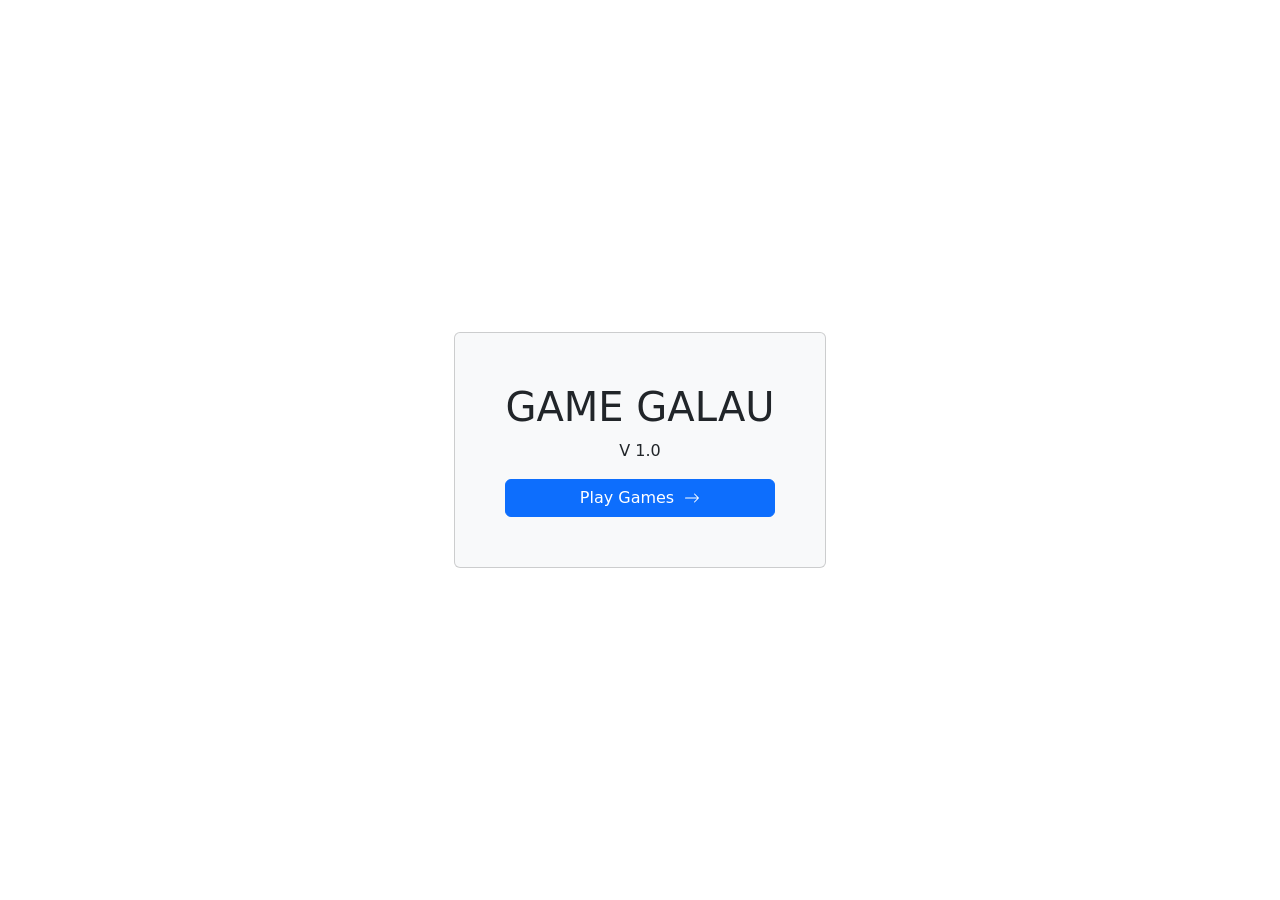
<file: index.html>
<!doctype html>
<html lang="en">
  <head>
    <!-- Required meta tags -->
    <meta charset="utf-8">
    <meta name="viewport" content="width=device-width, initial-scale=1">

    <!-- Bootstrap CSS -->
    <link href="https://cdn.jsdelivr.net/npm/bootstrap@5.0.2/dist/css/bootstrap.min.css" rel="stylesheet" integrity="sha384-EVSTQN3/azprG1Anm3QDgpJLIm9Nao0Yz1ztcQTwFspd3yD65VohhpuuCOmLASjC" crossorigin="anonymous">

    <style type="text/css">
    	section{
    		height: 100vh;
    		display: grid;
    		justify-content: center;
    		align-items: center;
    	}
    	.box{
    		text-align: center;
    		padding: 50px;
    	}
    	.level{
    		margin: 5px;
    		padding: 5px;
    	}
    </style>

    <title>GAME GALAU HASIL GABUT V1.0</title>
  </head>
  <body>
    <section>
    	<div class="box card bg-light">
    		<h1>GAME GALAU</h1>
    		<p>V 1.0</p>
    		<button class="btn btn-primary d-flex flex-row justify-content-center align-items-center" type="button" data-bs-toggle="offcanvas" data-bs-target="#offcanvasBottom" aria-controls="offcanvasBottom">Play Games
    			<svg style="margin-left: 10px;" xmlns="http://www.w3.org/2000/svg" width="16" height="16" fill="currentColor" class="bi bi-arrow-right" viewBox="0 0 16 16">
			  	<path fill-rule="evenodd" d="M1 8a.5.5 0 0 1 .5-.5h11.793l-3.147-3.146a.5.5 0 0 1 .708-.708l4 4a.5.5 0 0 1 0 .708l-4 4a.5.5 0 0 1-.708-.708L13.293 8.5H1.5A.5.5 0 0 1 1 8z"/>
				</svg>
    		</button>
    		<div class="offcanvas offcanvas-bottom" tabindex="-1" id="offcanvasBottom" aria-labelledby="offcanvasBottomLabel">
		  <div class="offcanvas-header">
		    <h5 class="offcanvas-title" id="offcanvasBottomLabel" style="text-align: left;">Pilih Level
                <p style="font-size: 14px; color: #a8a8a8">kamu bisa pilih level berapapun</p>
            </h5>
		    <button type="button" class="btn-close text-reset" data-bs-dismiss="offcanvas" aria-label="Close"></button>
		  </div>
		  <div class="offcanvas-body small">
		    <ul class="d-flex flex-row">
		    	<a href="level1.html"><li class="card p-2 level">1</li></a>
		    	<a href="level2.html"><li class="card p-2 level">2</li></a>
		    </ul>
		  </div>
		</div>
    	</div>
    </section>

     <script type="text/javascript">
        alert("game ini di desain untuk smartphone");
        alert("harap gunakan smartphone");
    </script>

    <!-- Option 1: Bootstrap Bundle with Popper -->
    <script src="https://cdn.jsdelivr.net/npm/bootstrap@5.0.2/dist/js/bootstrap.bundle.min.js" integrity="sha384-MrcW6ZMFYlzcLA8Nl+NtUVF0sA7MsXsP1UyJoMp4YLEuNSfAP+JcXn/tWtIaxVXM" crossorigin="anonymous"></script>
  </body>
</html>
</file>
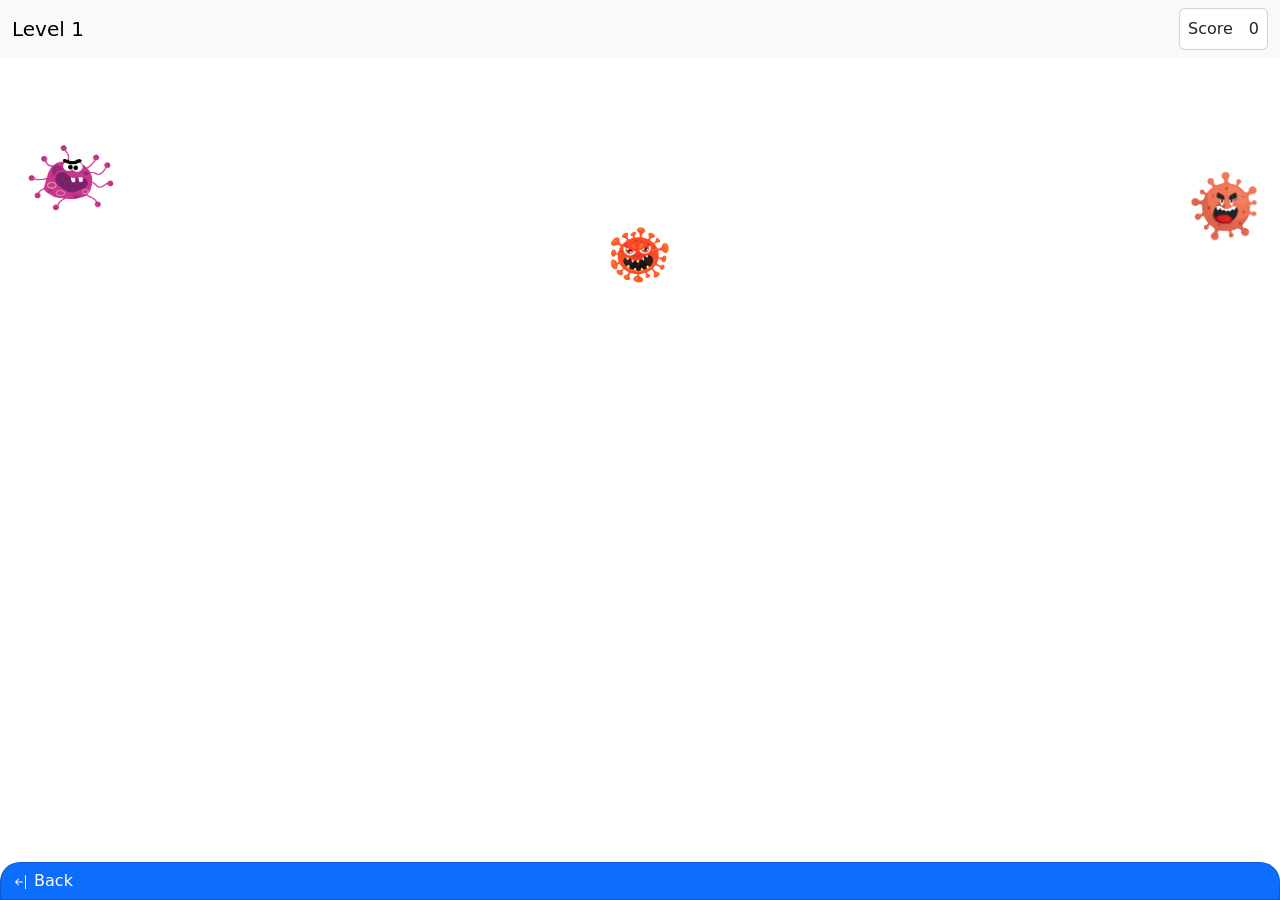
<file: level1.html>
<!doctype html>
<html lang="en">
  <head>
    <!-- Required meta tags -->
    <meta charset="utf-8">
    <meta name="viewport" content="width=device-width, initial-scale=1">

    <!-- Bootstrap CSS -->
    <link href="https://cdn.jsdelivr.net/npm/bootstrap@5.0.2/dist/css/bootstrap.min.css" rel="stylesheet" integrity="sha384-EVSTQN3/azprG1Anm3QDgpJLIm9Nao0Yz1ztcQTwFspd3yD65VohhpuuCOmLASjC" crossorigin="anonymous">
    <link rel="stylesheet" type="text/css" href="style.css">
    <title>Game GALAU level-1</title>
  </head>
  <body>
  	<nav class="navbar navbar-light bg-light">
	  <div class="container-fluid">
	    <span class="navbar-brand mb-0 h1">Level 1</span>
	    <span class="card d-flex flex-row align-items-center score-cont">
	    	<p class="p-2">Score</p>
	    	<p class="p-2 score">0</p>
	    </span>
	  </div>
	</nav>
  	<section>
  		<div class="canvas d-flex flex-row justify-content-center">
  			<button class="btn karakter" onclick="tambahScore()">
  				<img src="asset/karakter-default/c1.png">
  			</button>
  			<button class="btn karakter" onclick="tambahScore()">
  				<img src="asset/karakter-default/c2.png">
  			</button>
  			<button class="btn karakter" onclick="tambahScore()">
  				<img src="asset/karakter-default/c3.jpg">
  			</button>
  		</div>
  	</section>
  	<section class="footer">
  		<div class="card bg-primary d-flex flex-row">
  			<a href="index.html">
  			<button class="btn btn-primary">
  				<svg xmlns="http://www.w3.org/2000/svg" width="16" height="16" fill="currentColor" class="bi bi-arrow-bar-left" viewBox="0 0 16 16">
				  <path fill-rule="evenodd" d="M12.5 15a.5.5 0 0 1-.5-.5v-13a.5.5 0 0 1 1 0v13a.5.5 0 0 1-.5.5zM10 8a.5.5 0 0 1-.5.5H3.707l2.147 2.146a.5.5 0 0 1-.708.708l-3-3a.5.5 0 0 1 0-.708l3-3a.5.5 0 1 1 .708.708L3.707 7.5H9.5a.5.5 0 0 1 .5.5z"/>
				</svg>
  				Back
  			</button>
  			</a>

  		</div>
  	</section>
  	<div class="win">
  		<div class="card bg-primary">
  			<h3>Selamat Kamu Berhasil Menyelesaikan Lv 1</h3>
  			<a href="level2.html" class="btn btn-light text-primary">lanjut ke level 2
  				<svg style="margin-left: 10px;" xmlns="http://www.w3.org/2000/svg" width="16" height="16" fill="currentColor" class="bi bi-arrow-right" viewBox="0 0 16 16">
			  	<path fill-rule="evenodd" d="M1 8a.5.5 0 0 1 .5-.5h11.793l-3.147-3.146a.5.5 0 0 1 .708-.708l4 4a.5.5 0 0 1 0 .708l-4 4a.5.5 0 0 1-.708-.708L13.293 8.5H1.5A.5.5 0 0 1 1 8z"/>
				</svg>
  			</a>
  		</div>
  	</div>



    <!-- Option 1: Bootstrap Bundle with Popper -->
    <script src="https://cdn.jsdelivr.net/npm/bootstrap@5.0.2/dist/js/bootstrap.bundle.min.js" integrity="sha384-MrcW6ZMFYlzcLA8Nl+NtUVF0sA7MsXsP1UyJoMp4YLEuNSfAP+JcXn/tWtIaxVXM" crossorigin="anonymous"></script>
    <script type="text/javascript">
    	let score = 0;
    	function tambahScore(){
    		score += 1;
    		document.querySelector('.score').innerHTML = score;
    		if ( score >= 50) {
    		document.querySelector('.win').style.display="block";
    		}
    	}
    </script>
  </body>
</html>
</file>
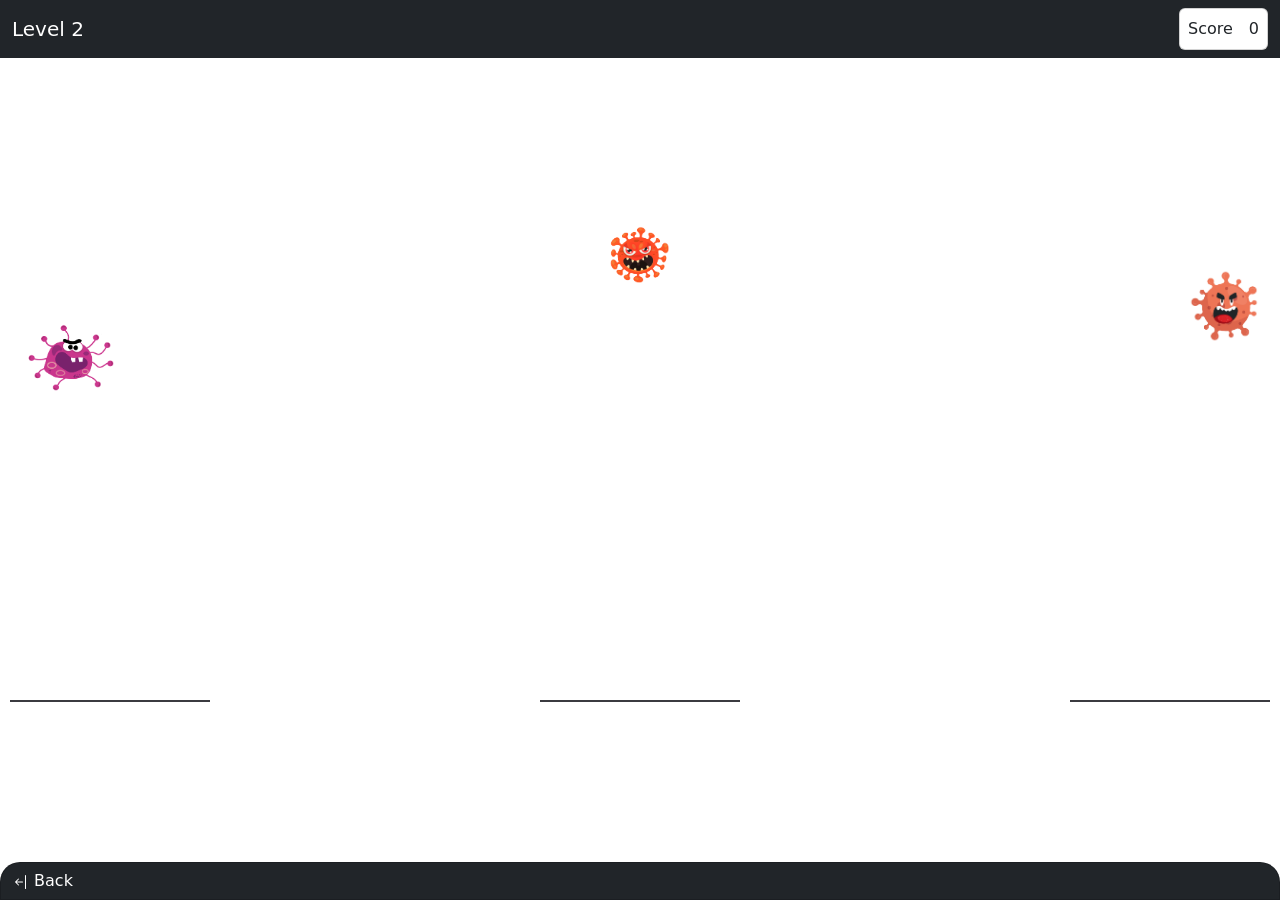
<file: level2.html>
<!doctype html>
<html lang="en">
  <head>
    <!-- Required meta tags -->
    <meta charset="utf-8">
    <meta name="viewport" content="width=device-width, initial-scale=1">

    <!-- Bootstrap CSS -->
    <link href="https://cdn.jsdelivr.net/npm/bootstrap@5.0.2/dist/css/bootstrap.min.css" rel="stylesheet" integrity="sha384-EVSTQN3/azprG1Anm3QDgpJLIm9Nao0Yz1ztcQTwFspd3yD65VohhpuuCOmLASjC" crossorigin="anonymous">
    <link rel="stylesheet" type="text/css" href="style.css">
    <link rel="stylesheet" type="text/css" href="speedlv2.css">
    <title>Game GALAU level-2</title>
  </head>
  <body >
  	<nav class="navbar navbar-dark bg-dark">
	  <div class="container-fluid">
	    <span class="navbar-brand mb-0 h1">Level 2</span>
	    <span class="card d-flex flex-row align-items-center score-cont">
	    	<p class="p-2">Score</p>
	    	<p class="p-2 score">0</p>
	    </span>
	  </div>
	</nav>
  	<section>
  		<div class="canvas d-flex flex-row justify-content-center">
  			<button class="btn karakter" onclick="tambahScore()">
  				<img src="asset/karakter-default/c1.png">
  			</button>
  			<button class="btn karakter" onclick="tambahScore()">
  				<img src="asset/karakter-default/c2.png">
  			</button>
  			<button class="btn karakter" onclick="tambahScore()">
  				<img src="asset/karakter-default/c3.jpg">
  			</button>
  		</div>
  	</section>
    <section class="penghalang">
      <div></div>
      <div></div>
      <div></div>
    </section>
  	<section class="footer">
  		<div class="card bg-dark d-flex flex-row">
  			<a href="index.html">
  			<button class="btn btn-primary">
  				<svg xmlns="http://www.w3.org/2000/svg" width="16" height="16" fill="currentColor" class="bi bi-arrow-bar-left" viewBox="0 0 16 16">
				  <path fill-rule="evenodd" d="M12.5 15a.5.5 0 0 1-.5-.5v-13a.5.5 0 0 1 1 0v13a.5.5 0 0 1-.5.5zM10 8a.5.5 0 0 1-.5.5H3.707l2.147 2.146a.5.5 0 0 1-.708.708l-3-3a.5.5 0 0 1 0-.708l3-3a.5.5 0 1 1 .708.708L3.707 7.5H9.5a.5.5 0 0 1 .5.5z"/>
				</svg>
  				Back
  			</button>
  			</a>

  		</div>
  	</section>
  	<div class="win">
  		<div class="card bg-primary">
  			<h3>Selamat Kamu Berhasil Menyelesaikan Lv 2</h3>
  			<a href="level3.html" class="btn btn-light text-primary">lanjut ke level 3
  				<svg style="margin-left: 10px;" xmlns="http://www.w3.org/2000/svg" width="16" height="16" fill="currentColor" class="bi bi-arrow-right" viewBox="0 0 16 16">
			  	<path fill-rule="evenodd" d="M1 8a.5.5 0 0 1 .5-.5h11.793l-3.147-3.146a.5.5 0 0 1 .708-.708l4 4a.5.5 0 0 1 0 .708l-4 4a.5.5 0 0 1-.708-.708L13.293 8.5H1.5A.5.5 0 0 1 1 8z"/>
				</svg>
  			</a>
  		</div>
  	</div>



    <!-- Option 1: Bootstrap Bundle with Popper -->
    <script src="https://cdn.jsdelivr.net/npm/bootstrap@5.0.2/dist/js/bootstrap.bundle.min.js" integrity="sha384-MrcW6ZMFYlzcLA8Nl+NtUVF0sA7MsXsP1UyJoMp4YLEuNSfAP+JcXn/tWtIaxVXM" crossorigin="anonymous"></script>
    <script type="text/javascript">
    	let score = 0;
    	function tambahScore(){
    		score += 1;
    		document.querySelector('.score').innerHTML = score;
    		if ( score >= 50) {
    		document.querySelector('.win').style.display="block";
    		}
    	}
    </script>
  </body>
</html>
</file>
<file: style.css>
body{
	position: fixed;
	height: 100%;
	width: 100vw;
}
.score-cont .p-2{
	margin: 0;
}
.canvas{
	margin-left: -2px;
}
.canvas img{
	height: 80px;
	margin: 0;
	
}

.canvas .btn{
	padding: 0;
	margin: 15px;
}
.canvas .btn:nth-child(1){
	position: absolute;
	top: 120px;
	left: 0px;
	animation: animasic1 3s infinite;
}
.canvas .btn:nth-child(2){
	position: absolute;
	top: 200px;
	animation: animasic2 4s infinite;
}
.canvas .btn:nth-child(3){
	position: absolute;
	top: 150px;
	right: 0px;
	animation: animasic3 2s infinite;
}
@keyframes animasic1{
	0%{top: 120px;}
	50%{top: 1000px;}
	100%{top: 120px;}
}
@keyframes animasic2{
	0%{top: 200px;}
	50%{top: 1000px;}
	100%{top: 200px;}
}
@keyframes animasic3{
	0%{top: 150px;}
	50%{top: 1000px;}
	100%{top: 150px;}
}
.footer{
	position: absolute;
	bottom: 0px;
	width: 100vw;
}
.footer .card{
	border-radius: 20px 20px 0px 0px;
}
.footer .card .btn-primary{
	background: none;
	border: 0px;
}
.btn:focus, .btn:active{
	outline: none !important;
   	box-shadow: none;
}
.footer .card .btn{
	transition: 1s;
}

.footer .card .btn:focus{
	margin-left: -100px;
}
.win{
	display: none;
	background-color: rgba(0,0,0,0.5);
	position: fixed;
	height: 100vh;
	width: 100vw;
	padding: 8%;
	color: white;
	text-align: center;
}
.win .card{
	margin-top: 50%;
	padding: 20px;
}
.win a{
	margin-top: 20px;
}
.penghalang{
	display: flex;
	justify-content: space-between;
	height: 200px;
	width: 100vw;
	position: absolute;
	bottom: 0px;
	background: white;
}
.penghalang div{
	margin: 0 10px;
	height: 10px;
	width: 200px;
	border-top: 2px solid #3b3b40;
	
}
</file>
<file: speedlv2.css>
.canvas .btn:nth-child(1){
	position: absolute;
	top: 300px;
	left: 0px;
	animation: animasic1 2s infinite;
}
.canvas .btn:nth-child(2){
	position: absolute;
	top: 200px;
	animation: animasic2 1.8s infinite;
}
.canvas .btn:nth-child(3){
	position: absolute;
	top: 250px;
	right: 0px;
	animation: animasic3 1.5s infinite;
}
@keyframes animasic1{
	0%{top: 290px;}
	50%{top: 1000px;}
	100%{top: 290px;}
}
@keyframes animasic2{
	0%{top: 230px;}
	50%{top: 1000px;}
	100%{top: 230px;}
}
@keyframes animasic3{
	0%{top: 250px;}
	50%{top: 1000px;}
	100%{top: 250px;}
}
</file>
